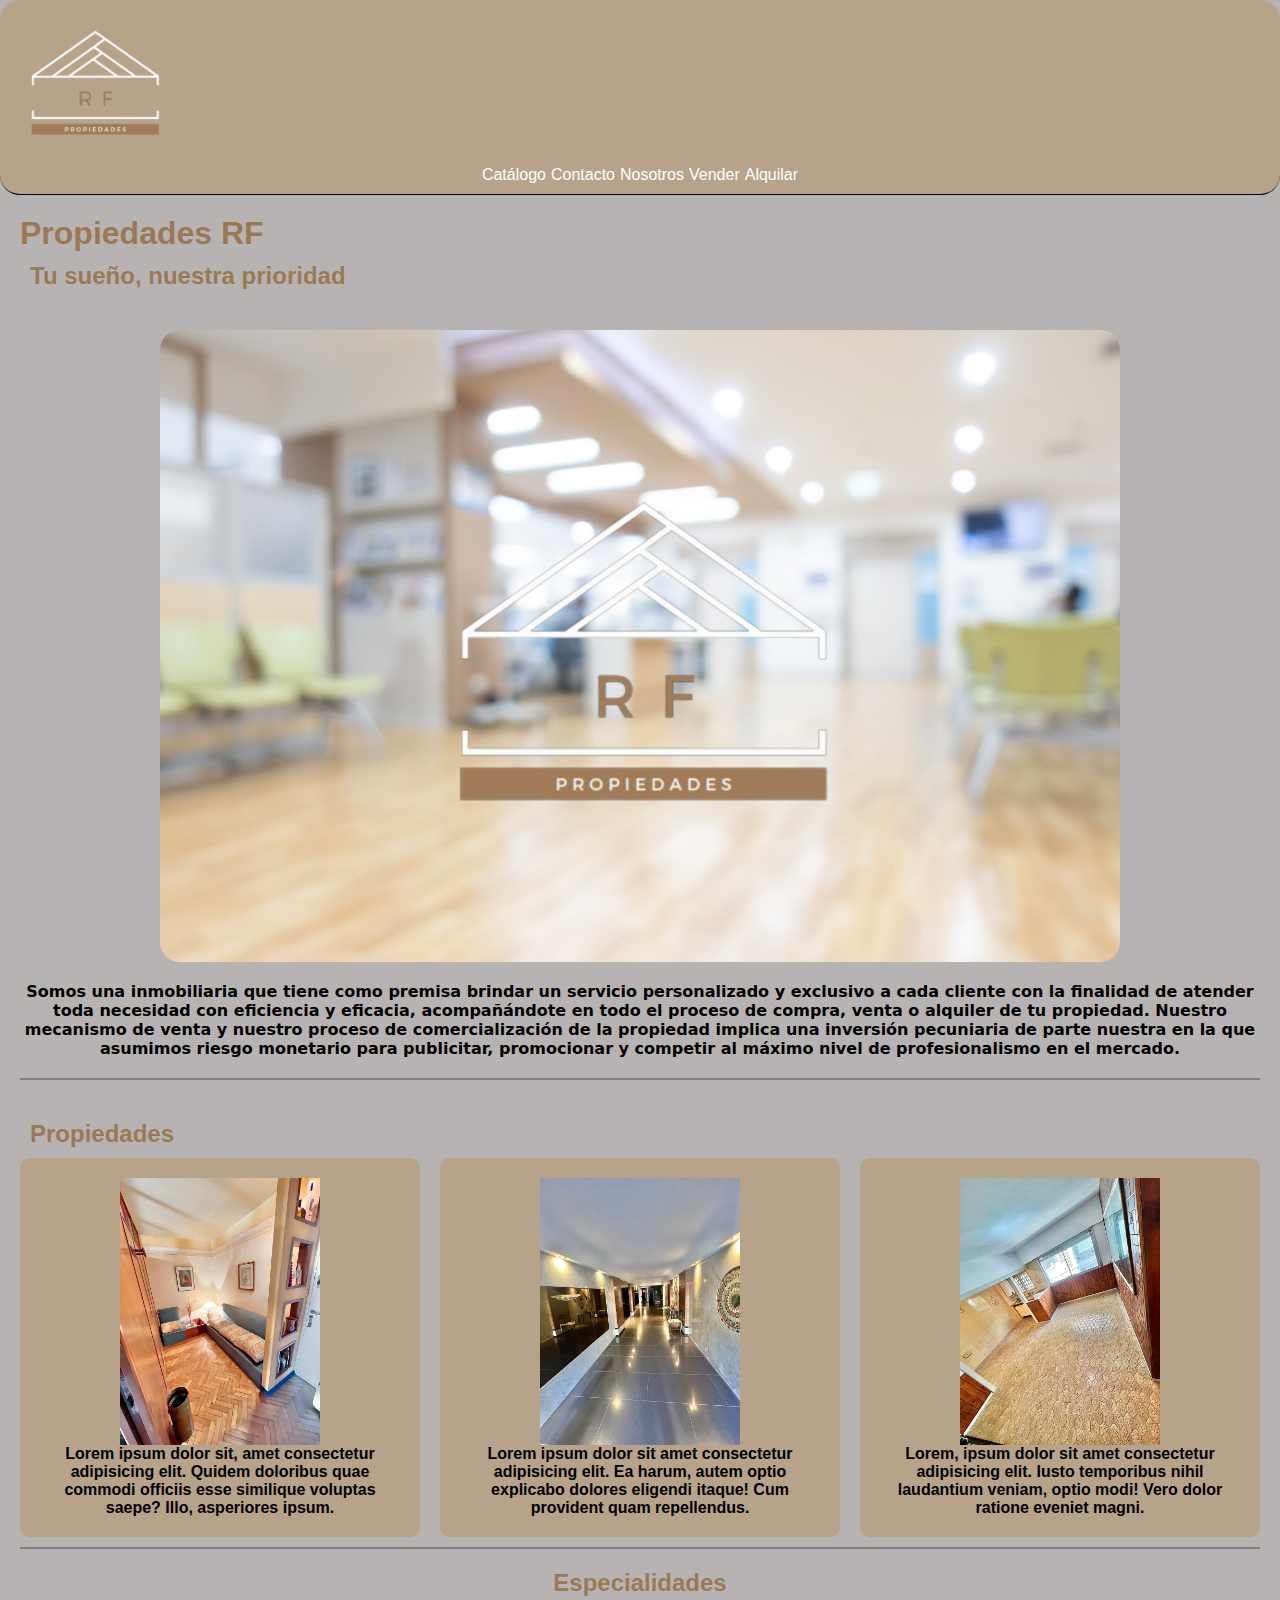
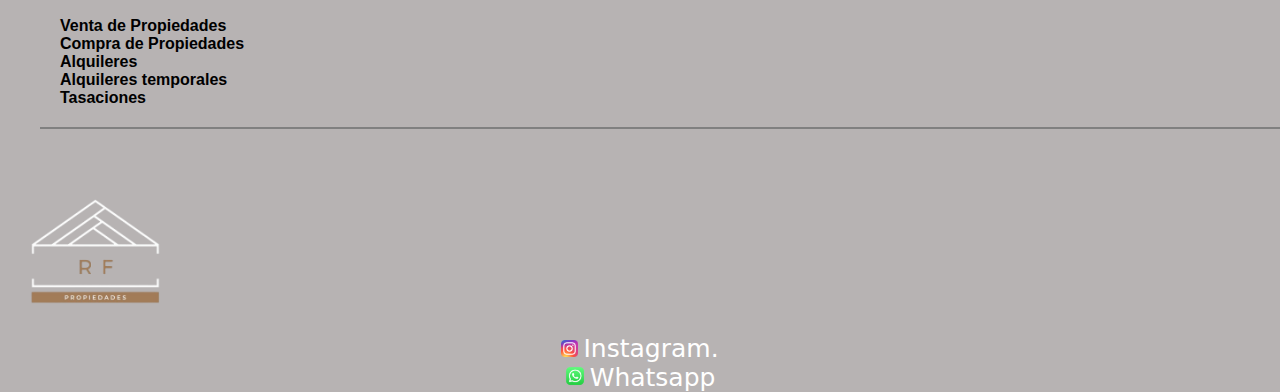
<file: index.html>
<html lang="en"><head>
    <meta charset="UTF-8">
    <meta name="viewport" content="width=device-width, initial-scale=1.0">
    <title>Propiedades RF | inicio</title>
    

    <link rel="stylesheet" href="css/style.css">
</head> 


<body>
    
    <header> 
        
        <img class="header-1" src="assets/logo-inmobiliaria.png" width="130" alt="logo inmobiliaria">
            
            
                <ul class="header-2">
                    
                        <a href="html/catalogo.html">Catálogo</a>

                        <a href="html/contaco.html">Contacto</a>

                        <a href="html/nosotros.html">Nosotros</a>

                        <a href="html/vender.html">Vender</a>

                        <a href="html/alquilar.html">Alquilar</a>

                </ul>
            <div class="header-3"><img src="assets/menu-hamburguesa.png" alt="menu"></div>
            
       
   
    
            
         </header>
    
    <main>
        <h1>Propiedades RF</h1> 
        <h2>Tu sueño, nuestra prioridad</h2>
            <section class="seccion-1">
                <img src="assets/img-presentacion.png" alt="imagen presentacion" " class="img-2"; >
             
                <p><strong>Somos una inmobiliaria que tiene como premisa brindar un servicio personalizado y exclusivo a cada cliente con la finalidad de atender toda necesidad con eficiencia y eficacia, acompañándote en todo el proceso de compra, venta o alquiler de tu propiedad. 
                    Nuestro mecanismo de venta y nuestro proceso de comercialización de la propiedad implica una inversión pecuniaria de parte nuestra en la que asumimos riesgo monetario para publicitar, promocionar y competir al máximo nivel de profesionalismo&nbsp;en&nbsp;el&nbsp;mercado.</strong></p>
            </section>


            <h2>Propiedades</h2>
               <section class="seccion-2">
                    
                       
                        <div class="ul-1"><img src="assets/casa-1.jpg" alt="iamgen casa 1" width="200"> <p>Lorem ipsum dolor sit, amet consectetur adipisicing elit. Quidem doloribus quae commodi officiis esse similique voluptas saepe? Illo, asperiores ipsum.</p>
                        </ul></div>

                        <div class="ul-2"><img src="assets/casa-2.jpg" alt="imagen casa 2" width="200"> <p>Lorem ipsum dolor sit amet consectetur adipisicing elit. Ea harum, autem optio explicabo dolores eligendi itaque! Cum provident quam repellendus.</p></div>
                        
                      <div class="ul-3"> <img src="assets/casa-3.jpg" alt="imagen casa 3" width="200"><p>Lorem, ipsum dolor sit amet consectetur adipisicing elit. Iusto temporibus nihil laudantium veniam, optio modi! Vero dolor ratione eveniet magni.</p> </div>
                    
                </section>
    </main>

   <div>
    <h2 class="Especialidades">Especialidades</h2>
        <ul>
            <li>Venta de Propiedades</li>
            <li>Compra de Propiedades</li>  
            <li>Alquileres</li>
            <li>Alquileres temporales</li>
            <li>Tasaciones</li>
        </ul>
    </div>
    
        <footer>
            <img class="logo-final" src="assets/logo-inmobiliaria.png" width="130" alt="logo Propiedades" >
        
         <ul>
            <ul><img src="assets/instagram-logo-6.png" alt="logo instagram" width="17px">
                <a href="https://www.instagram.com/reynosofacundopropiedades?igsh=MWxtd3k2eTVhMXJncQ%3D%3D&amp;utm_source=qr " target="_blank" id="instagram">Instagram.</a></ul>
    
              <ul><img src="assets/logo-whatsapp.png" alt="logo whatsapp" width="20px">
                <a href="https://wa.me/message/NCWNX7P2CD73O1" target="_blank" id="whatsapp">Whatsapp</a></ul>
               
         </ul>

         
        
    </footer>


</body></html>
</file>
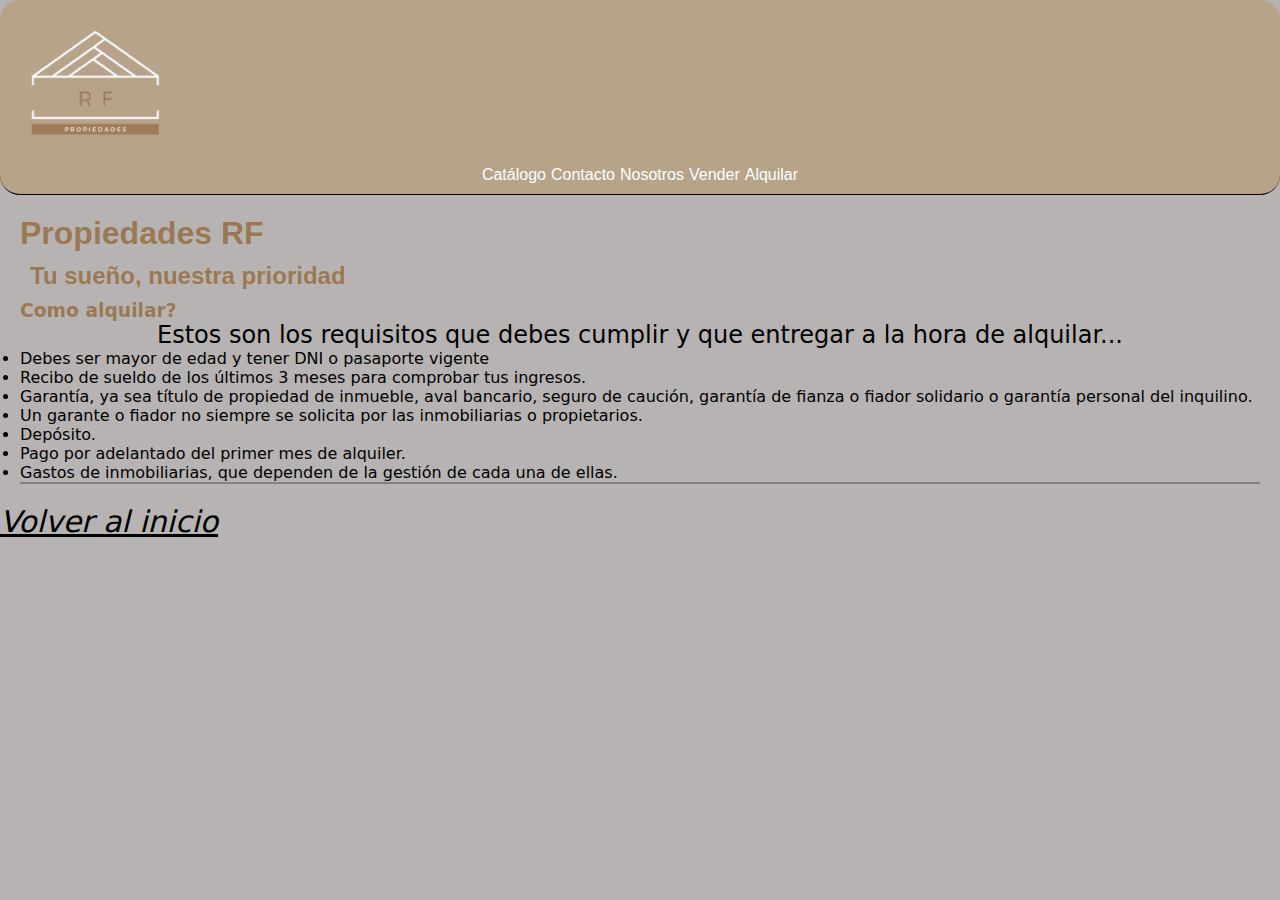
<file: html/alquilar.html>
<!DOCTYPE html>
<html lang="en">
<head>
    <meta charset="UTF-8">
    <meta name="viewport" content="width=device-width, initial-scale=1.0">
    <title>Propiedades RF | Alquilar</title>
    <link rel="stylesheet" href="../css/style.css">
</head>
<body>
    <header>
        <img class="header-1"  src="../assets/logo-inmobiliaria.png" width="130" alt="logo inmobiliaria">
            <ul class="header-2">
         
            </nav>
            
                <a href="catalogo.html">Catálogo</a>

                <a href="contaco.html">Contacto</a>

                <a href="nosotros.html">Nosotros</a>

                <a href="vender.html">Vender</a>

                <a href="alquilar.html">Alquilar</a>
                
        </nav>
                </ul> 
                <div class="header-3"><img src="../assets/menu-hamburguesa.png" alt="menu"></div>
         </header>
         <main>
            <h1>Propiedades RF</h1>
            <h2>Tu sueño, nuestra prioridad</h2>
            <h3>Como alquilar?</h3>
                <p id="requisitos">Estos son los requisitos que debes cumplir y que entregar a la hora de alquilar...</p>
                <ul>
                    <li>Debes ser mayor de edad y tener DNI o pasaporte vigente</li>
                    <li>Recibo de sueldo de los últimos 3 meses para comprobar tus ingresos.</li>
                    <li>Garantía, ya sea título de propiedad de inmueble, aval bancario, seguro de caución, garantía de fianza o fiador solidario o garantía personal del inquilino.</li>
                    <li>Un garante o fiador no siempre se solicita por las inmobiliarias o propietarios.</li>
                    <li>Depósito.</li>
                    <li>Pago por adelantado del primer mes de alquiler.</li>
                    <li>Gastos de inmobiliarias, que dependen de la gestión de cada una de ellas.</li>
                
            </ul>
          
        </main>
    


        <footer><a href="../index.html" id="volver-al-inicio">Volver al inicio</a></footer>
</body>
</html>
</file>
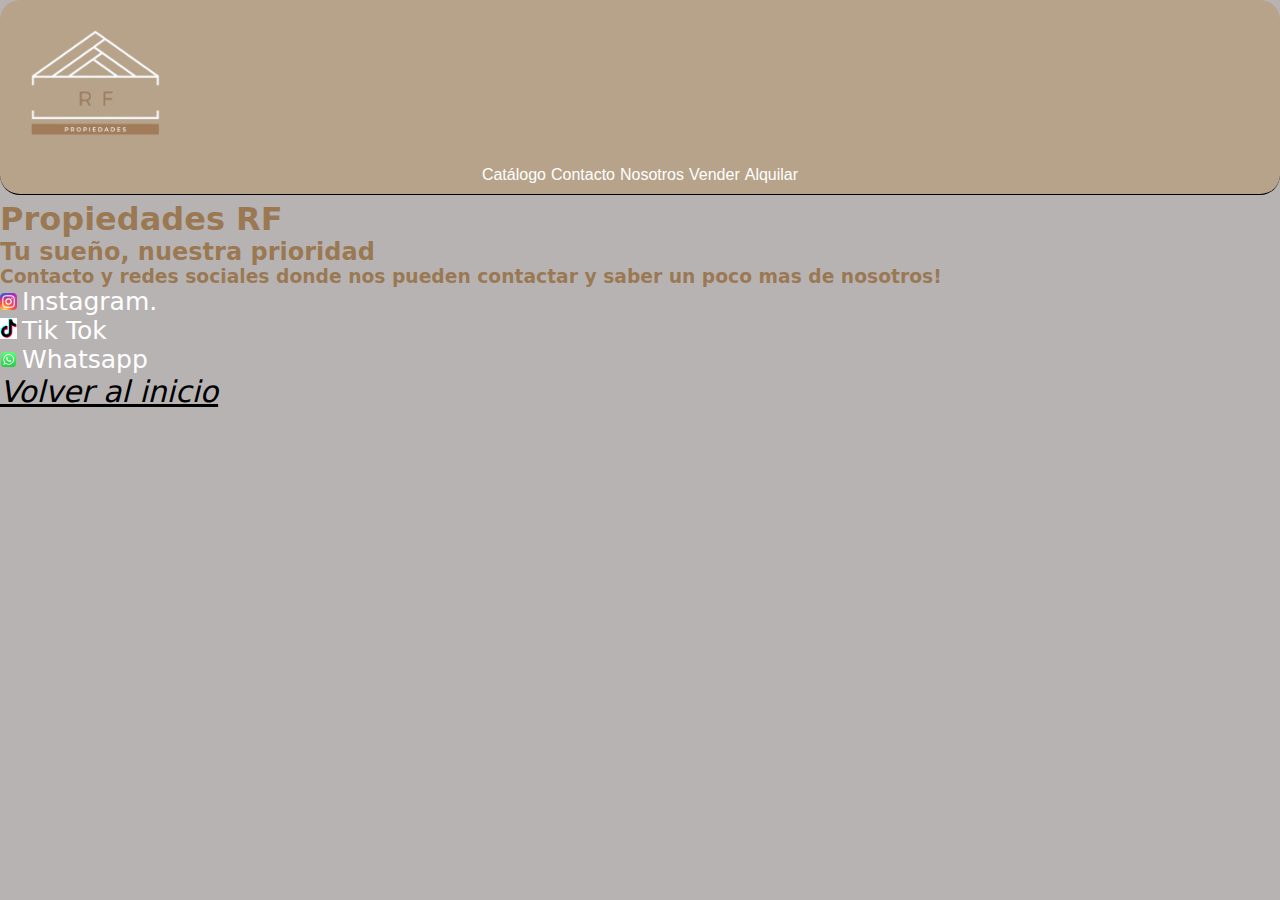
<file: html/contaco.html>
<!DOCTYPE html>
<html lang="en">
<head>
    <meta charset="UTF-8">
    <meta name="viewport" content="width=device-width, initial-scale=1.0">
    <title>Propiedades RF | Contacto</title>
    <link rel="stylesheet" href="../css/style.css">
    
</head>

        
    <body>
        
        <header>
            <img class="header-1" src="../assets/logo-inmobiliaria.png" width="130" alt="logo inmobiliaria">
                <ul class="header-2">
             
                </nav>
                
                    <a href="catalogo.html">Catálogo</a>
    
                    <a href="contaco.html">Contacto</a>
    
                    <a href="nosotros.html">Nosotros</a>
    
                    <a href="vender.html">Vender</a>
    
                    <a href="alquilar.html">Alquilar</a>
                    
            </nav>
                    </ul> 
                    <div class="header-3"><img src="../assets/menu-hamburguesa.png" alt="menu"></div>
             </header>
    <ul>
        <h1>Propiedades RF</h1>
        <h2>Tu sueño, nuestra prioridad</h2>
        <ul>
            <h3>Contacto y redes sociales donde nos pueden contactar y saber un poco mas de nosotros!</h3>
            
        </ul>
        <li>
             <img src="../assets/instagram-logo-6.png" alt="logo instagram" width="17">
            <a href="https://www.instagram.com/reynosofacundopropiedades?igsh=MWxtd3k2eTVhMXJncQ%3D%3D&utm_source=qr "target="_blank" id="instagram">Instagram.</a>
        </li>
        <li>
            <img src="../assets/logo-2-tiktok.jpeg" alt="logo tik Tok" width="17px">
            <a href="https://www.tiktok.com/@reynosofacundopro?_t=8jMOUKywfEE&_r=1" target="_blank" id="tik-tok">Tik Tok</a>
        </li>
        <li>
            <img src="../assets/logo-whatsapp.png" alt="logo whatsapp" width="17px">
            <a href="https://wa.me/message/NCWNX7P2CD73O1" target="_blank" id="whatsapp">Whatsapp</a>
        </li>

        <footer><a href="../index.html" id="volver-al-inicio">Volver al inicio</a></footer>
        
        
            
      
</body>

</html>
</file>
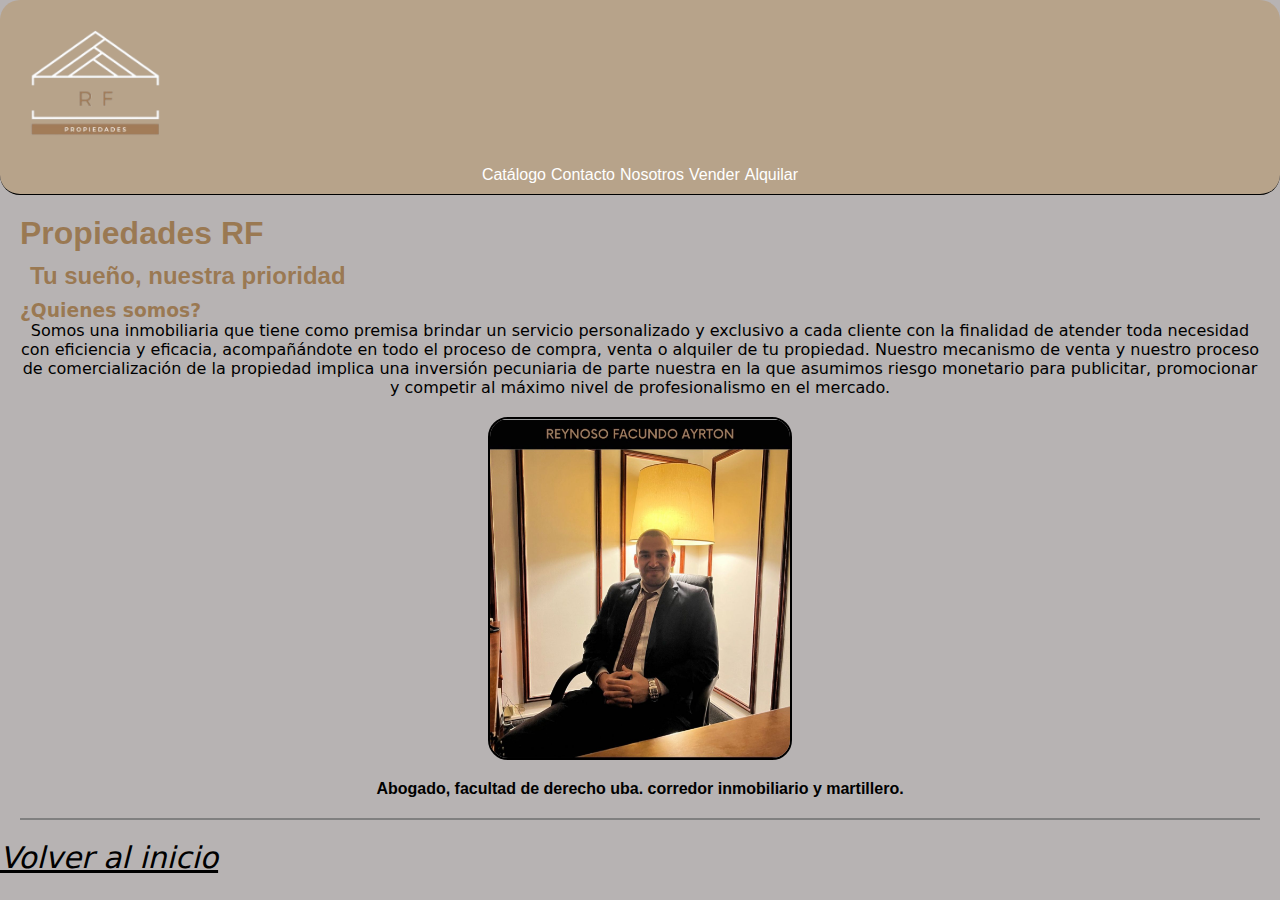
<file: html/nosotros.html>
<!DOCTYPE html>
<html lang="en">
<head>
    <meta charset="UTF-8">
    <meta name="viewport" content="width=device-width, initial-scale=1.0">
    <title>Propiedades RF | Nosotros</title>
    <link rel="stylesheet" href="../css/style.css">
</head>

               
               
                
<body>
    
    <header>
        <img class="header-1"  src="../assets/logo-inmobiliaria.png" width="130" alt="logo inmobiliaria">
            <ul class="header-2">
         
            </nav>
            
                <a href="catalogo.html">Catálogo</a>

                <a href="contaco.html">Contacto</a>

                <a href="nosotros.html">Nosotros</a>

                <a href="vender.html">Vender</a>

                <a href="alquilar.html">Alquilar</a>
                
        </nav>
                </ul> 
                <div class="header-3"><img src="../assets/menu-hamburguesa.png" alt="menu"></div>
         </header>
    
            <main>
                <h1>Propiedades RF</h1>
                <h2>Tu sueño, nuestra prioridad</h2>
               <h3>¿Quienes somos?</h3>
                
                    <p>Somos una inmobiliaria que tiene como premisa brindar un servicio personalizado y exclusivo a cada cliente con la finalidad de atender toda necesidad con eficiencia y eficacia, acompañándote en todo el proceso de compra, venta o alquiler de tu propiedad. 
                        Nuestro mecanismo de venta y nuestro proceso de comercialización de la propiedad implica una inversión pecuniaria de parte nuestra en la que asumimos riesgo monetario para publicitar, promocionar y competir al máximo nivel de profesionalismo en el mercado.</p>
                        <img class="foto-perfil" src="../assets/foto-perfil.jpg" width="250px" alt="foto perfil">
                        <p id="perfil">Abogado, facultad de derecho uba. 
                        corredor inmobiliario y martillero.
                        </p>
            </main>
<body>

    <footer><a href="../index.html" id="volver-al-inicio">Volver al inicio</a></footer>
    
</body>
</html>
</file>
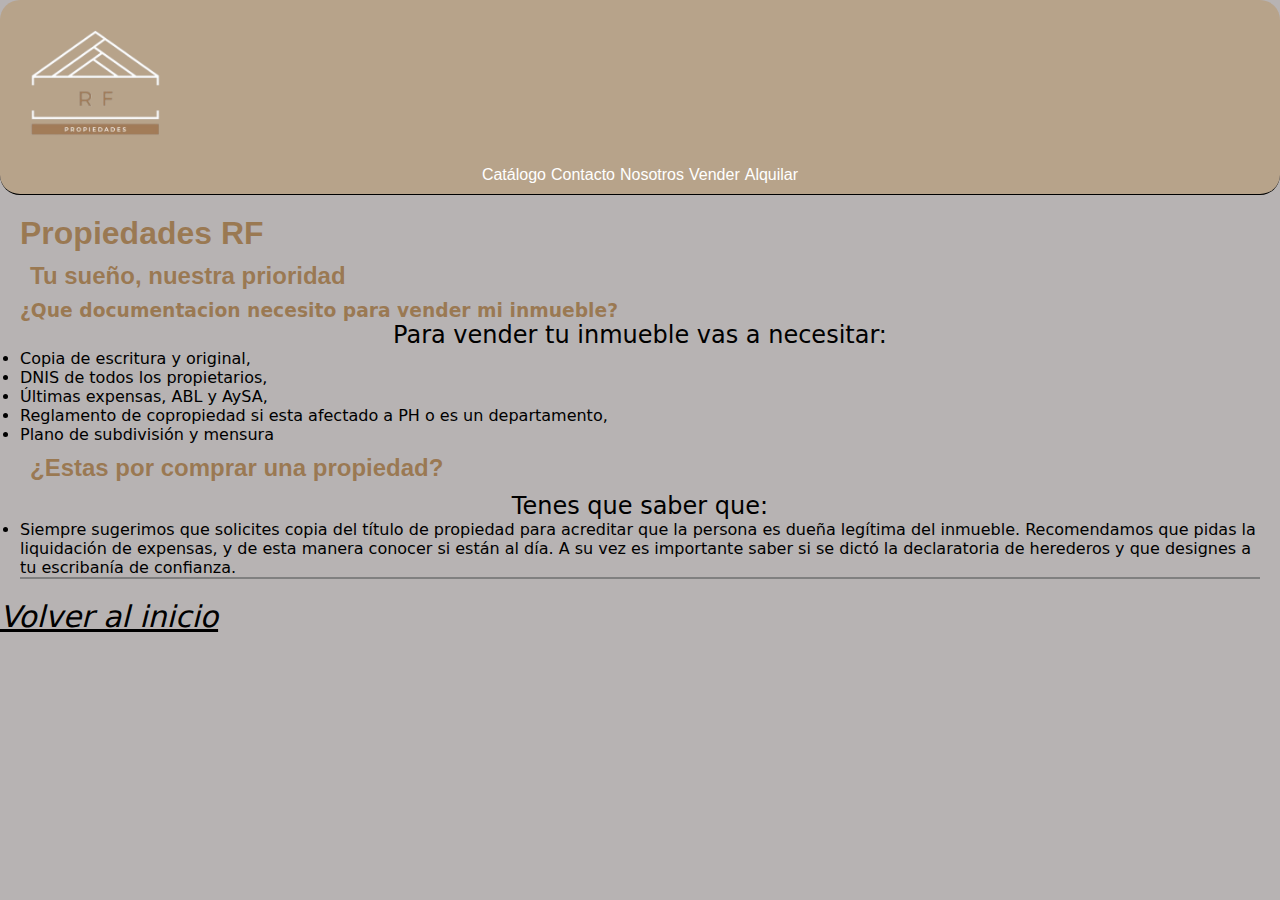
<file: html/vender.html>
<!DOCTYPE html>
<html lang="en">
<head>
    <meta charset="UTF-8">
    <meta name="viewport" content="width=device-width, initial-scale=1.0">
    <title>Propiedades RF | Comprar</title>
    <link rel="stylesheet" href="../css/style.css">
</head>
<body> 
    
    <header>
        <img class="header-1"  src="../assets/logo-inmobiliaria.png" width="130" alt="logo inmobiliaria">
            <ul class="header-2">
         
            </nav>
            
                <a href="catalogo.html">Catálogo</a>

                <a href="contaco.html">Contacto</a>

                <a href="nosotros.html">Nosotros</a>

                <a href="vender.html">Vender</a>

                <a href="alquilar.html">Alquilar</a>
                
        </nav>
                </ul> 
                <div class="header-3"><img src="../assets/menu-hamburguesa.png" alt="menu"></div>
         </header>
         <main> 
            <h1>Propiedades RF</h1>
            <h2>Tu sueño, nuestra prioridad</h2>
            <h3>¿Que documentacion necesito para vender mi inmueble? </h3>
        <p id="vender-inmueble">Para vender tu inmueble vas a necesitar:</p>
        <ul>
            <li>Copia de escritura y original, 
            </li>
            <li>DNIS de todos los propietarios, </li>
            <li>Últimas expensas, ABL y AySA,</li>
             <li>Reglamento de copropiedad si esta afectado a PH o es un departamento,</li>
             <li>Plano de subdivisión y mensura</li>
             </ul>
             <h2>¿Estas por comprar una propiedad?</h2>
             <p id="tenes-saber">Tenes que saber que:</p>
             <ul>
               <li>Siempre sugerimos que solicites copia del título de propiedad para acreditar que la persona es dueña legítima del inmueble. Recomendamos que  pidas la liquidación de expensas, y de esta manera conocer si están al día. 
                A su vez es importante saber si se dictó la declaratoria de herederos y que designes a tu escribanía de confianza.</li>
             </ul>
    </main>
            
        
    
    <footer><a href="../index.html" id="volver-al-inicio">Volver al inicio</a></footer>
</body>
</html>
</file>
<file: css/style.css>
* {margin: 0;
padding: 0;}
body{background-color:  rgb(183, 179, 179);
;}

a{color:white;
text-decoration: none
;}
    

body{font-family: system-ui, -apple-system, BlinkMacSystemFont, 'Segoe UI', Roboto, Oxygen, Ubuntu, Cantarell, 'Open Sans', 'Helvetica Neue', sans-serif;}

h1{color: #8752119a;}
h2{color: #8752119a;}
h3{color: #8752119a;}
body{color:black;}
#instagram{
 color: white;
font-size: 25px;}
#tik-tok{ color: white;
    font-size: 25px;}
#whatsapp{color: white;
        font-size: 25px;}
#volver-al-inicio{
    font-style:italic; 
    color:black;
font-size: 30px;
text-decoration:underline;}        
p{ text-align: center;}
#vender-inmueble{ text-decoration: none;
font-size: x-large; text-wrap: balance;}
#tenes-saber{ text-decoration: none;
    font-size: x-large;}
    #requisitos{text-decoration: dotted;
        font-size: x-large;}
        


header{ 
    border-bottom: 1px solid black; 
    display: grid;
    background-color:#B8986F9A;
    font-family: Arial, Helvetica, sans-serif;
    row-gap: 10px;
    column-gap: 10px;
    margin-bottom: 5px;
    border-radius: 20px; 
    padding: 10px;
    
    
    }

.header-1{
     margin:20px; 
    justify-content: center;
}
.header-2{
     display: block; 
     margin-top: auto; 
     margin-left: auto;
     margin-right: auto; 
     margin-bottom: auto;
     }
.header-2 a{ display: none;}
 .header-2 a:hover{ 
     margin: 5px; 
     transition:1s;
     color:rgb(201, 198, 198);
    }
 .header-3{
     text-align:right;
      padding: 60px; 
      grid-column: 4/5;
    display: none;}
 nav{ 
    margin: 5px;}
main{ 
    display:flex;
    border-bottom: 2px solid gray; 
    margin: 20px; 
    grid-template-rows: repeat(4 1fr); 
    flex-direction: column;
}
.img-2{ 
   width: 75vw;
   max-width: 1000px;
   min-width: 320px;
   display: block;
   margin-left: auto;
   margin-right: auto;
   border-radius: 20px;
  
}
main h1 { 
    font-family:Arial, Helvetica, sans-serif;}
main h2{ 
    font-family:Arial, Helvetica, sans-serif;}
main .seccion-1{
    margin: 30px 0px;
    justify-content: center;
    list-style-type:none;
    border-bottom: 2px solid gray;
}
main .seccion-1 p{ 
   
    margin-top: 20px;
    margin-bottom: 20px;
}

 
main h2{ 
    font-family:Arial, Helvetica, sans-serif; 
    padding: 10px;
}


.seccion-2{
    display: grid; 
    grid-template-rows: repeat(1,1fr);
    background-color: rgb(183, 179, 179);
    font-family: Arial, Helvetica, sans-serif;
    row-gap: 20px;
    column-gap: 20px;
    margin-bottom: 10px; }

.ul-1{ background-color: #B8986F9A;
     grid-row: 1/2;
    text-align: center; 
    font-weight:bolder;
    border-radius: 10px;
    padding: 20px;} 
.ul-2{ background-color: #B8986F9A;
     grid-row: 1/2;
    text-align: center; 
    font-weight:bolder;
    border-radius: 10px;
    padding: 20px;}
.ul-3{ background-color: #B8986F9A;
     grid-row: 1/2;
    text-align: center; 
    font-weight:bolder;
    border-radius: 10px;
    padding: 20px;}
.h3
{ border-radius: 2px;
    justify-content:  center;}

 body .Especialidades{ 
    display:flex;
    justify-content: center;
    font-family: Arial, Helvetica, sans-serif; }

body div ul{ 
    list-style-type: none;
    margin-left: 40px;
    border-bottom: 2px solid gray;
    font-family: Arial, Helvetica, sans-serif;
    margin-bottom: 40px; 
    font-weight: bolder; 
    font-family: Arial, Helvetica, sans-serif; 
    padding: 20px;}


.logo-final{ margin:30px;}

body footer ul{ 
    justify-content: center; 
    text-align: center;}

.grid-container{
    display: grid;
    grid-template-columns: repeat(2, 1fr);
    grid-template-rows: repeat(2,1fr); background-color: rgb(183, 179, 179);
    font-family: Arial, Helvetica, sans-serif;
    row-gap: 20px;
    column-gap: 20px;}

.item-1{ background-color: #B8986F9A;
    grid-column: 1/2; 
    grid-row: 1/2;
    text-align: center; 
    font-weight:bolder;
    border-radius: 10px;
    padding: 20px;
}

.item-2{ background-color: #B8986F9A;font-weight: bolder; grid-column: 2/3;
grid-row: 1/2; text-align: center;border-radius: 10px;padding: 20px;}

.item-3{background-color: #B8986F9A;font-weight: bolder; 
    grid-column: 1/2; 
    grid-row: 2/3; 
    text-align: center;
    border-radius: 10px;padding: 20px;}

.item-4{background-color: #B8986F9A;font-weight: bolder; 
    grid-column: 2/3; 
    grid-row: 2/3; 
    text-align: center;
    border-radius: 10px;
    padding: 20px;}
.grid-item img{border-radius: 20px;}

.Propiedades-disponibles{ color: white; }

.foto-perfil{ display:block;
   margin-top: 20px;
   margin-bottom: 20px;
   margin-left: auto;
   margin-right: auto;
   width: 300px; 
   border-radius: 20px;
   border: 2px solid black;
}
#perfil{ display: flex;
    margin-bottom: 20px;
    font-family: Arial, Helvetica, sans-serif;
    font-weight: bolder;
    justify-content: center;
}
@media only screen and (min-width: 768px){
    .header-2 a {display: block;}
  }

  .header-2{
    display: flex; 
   gap: 5px; }

@media only screen and(max width 769px)  { 
    .header-3 {display: block;} }
</file>
